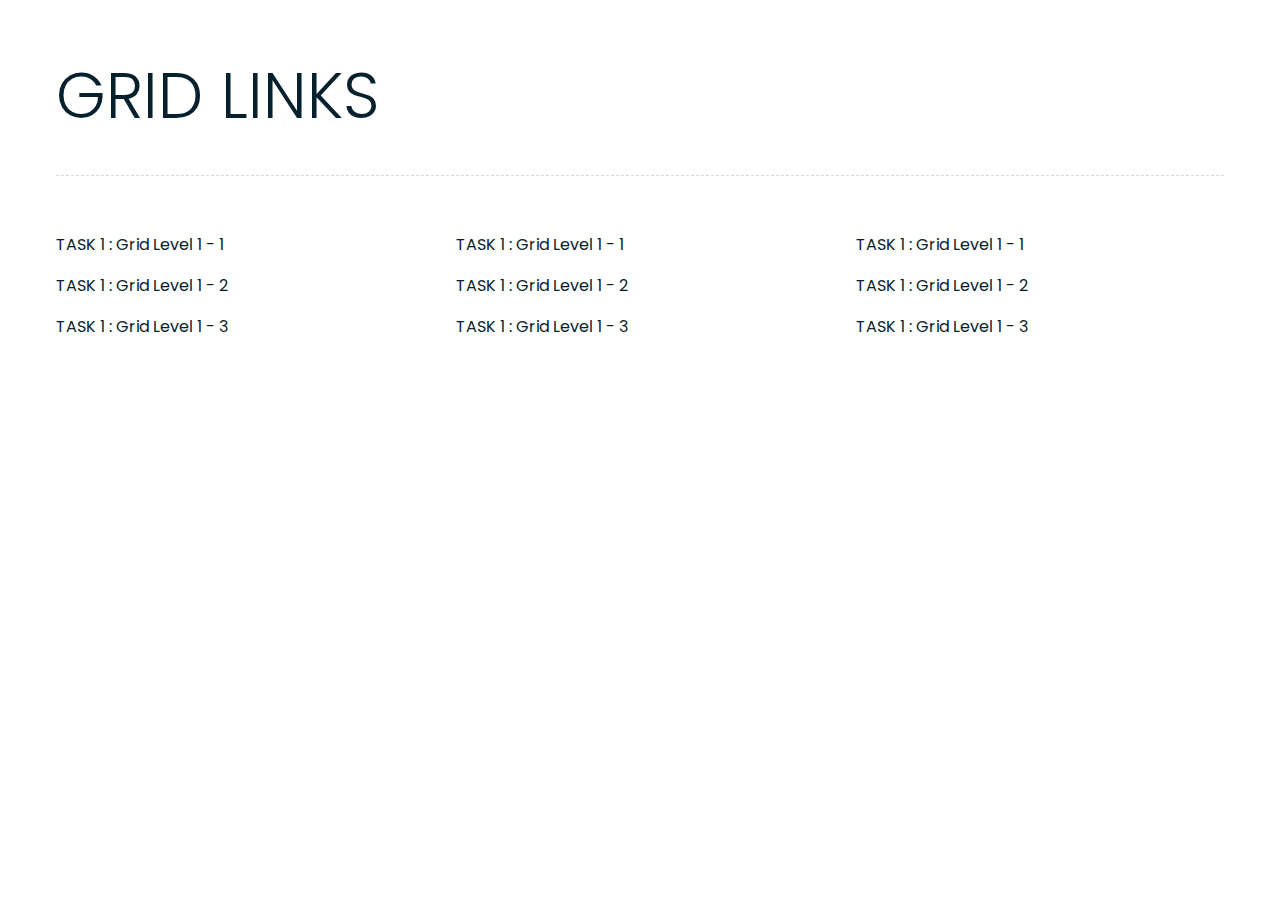
<file: index.html>
<!DOCTYPE html>
<html lang="en">
<head>
    <meta charset="UTF-8">
    <meta name="viewport" content="width=device-width, initial-scale=1.0">
    <title>Grid level 1 -1</title>
    <link rel="stylesheet" href="css/style.css">
</head>
<body>
    <div id="app">
        <div class="container">
            <h1 class="border-dashed">GRID LINKS</h1>

            <div class="tasks">
                <ul class="task task-1">
                    <li class="task-link">
                        <a href="task1/task-1-1.html">TASK 1 : Grid Level 1 - 1</a>
                    </li>
                    <li class="task-link">
                        <a href="task1/task-1-2.html">TASK 1 : Grid Level 1 - 2</a>
                    </li>
                    <li class="task-link">
                        <a href="#">TASK 1 : Grid Level 1 - 3</a>
                    </li>
                </ul>
                <ul class="task task-2">
                    <li class="task-link">
                        <a href="#">TASK 1 : Grid Level 1 - 1</a>
                    </li>
                    <li class="task-link">
                        <a href="#">TASK 1 : Grid Level 1 - 2</a>
                    </li>
                    <li class="task-link">
                        <a href="#">TASK 1 : Grid Level 1 - 3</a>
                    </li>
                </ul>
                <ul class="task task-3">
                    <li class="task-link">
                        <a href="#">TASK 1 : Grid Level 1 - 1</a>
                    </li>
                    <li class="task-link">
                        <a href="#">TASK 1 : Grid Level 1 - 2</a>
                    </li>
                    <li class="task-link">
                        <a href="#">TASK 1 : Grid Level 1 - 3</a>
                    </li>
                </ul>
            </div>
        </div>
    </div>
</body>
</html>
</file>
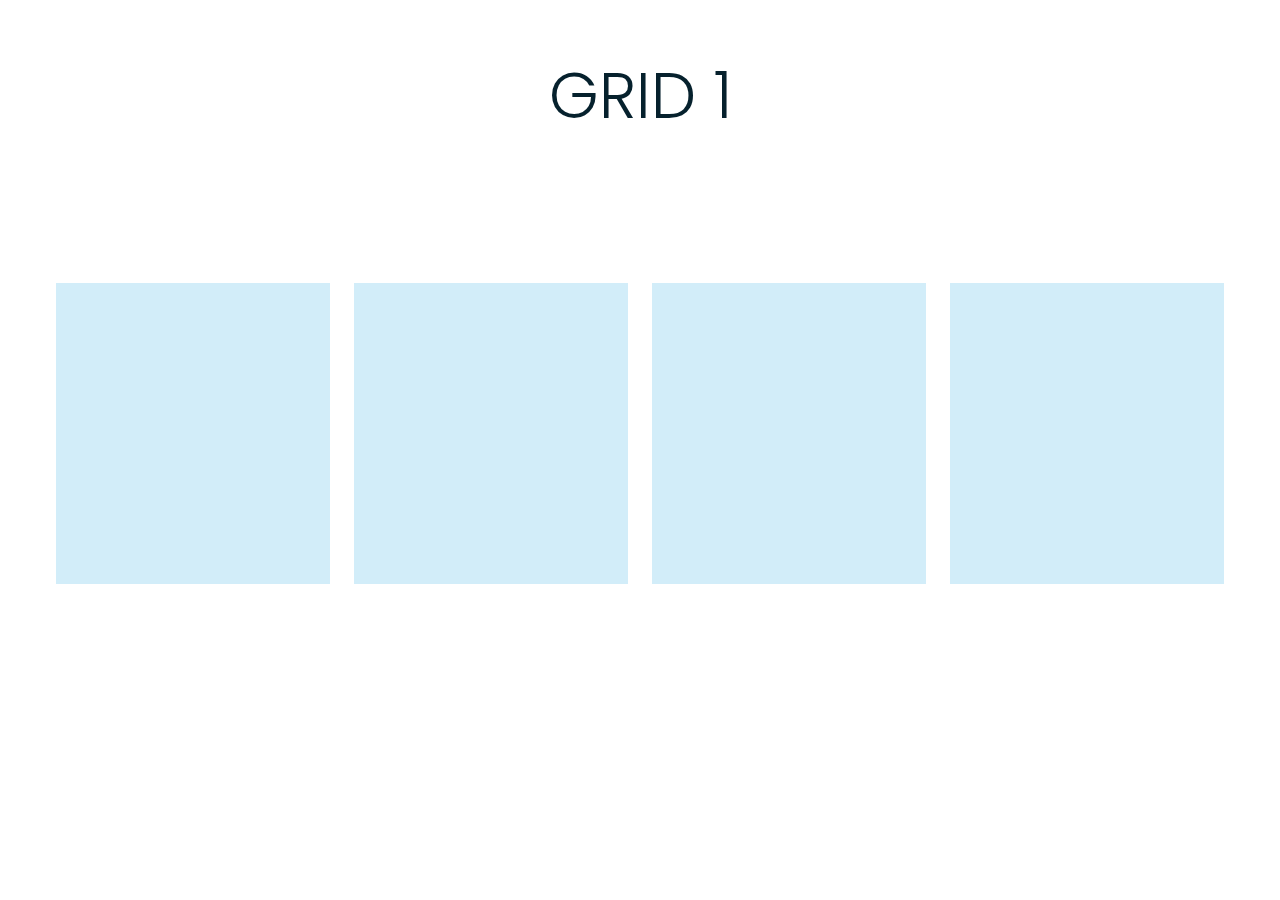
<file: task1/task-1-1.html>
<!DOCTYPE html>
<html lang="en">
<head>
    <meta charset="UTF-8">
    <meta name="viewport" content="width=device-width, initial-scale=1.0">
    <title>GRID LEVEL 1 - 1</title>
    <link rel="stylesheet" href="../css/style.css">
</head>
<body>
    <div id="app">
        <div class="container">

            <h1 class="text-center">GRID 1</h1>

            <div class="grid-1-1">
                <div class="box box-1-1"></div>
                <div class="box box-1-1"></div>
                <div class="box box-1-1"></div>
                <div class="box box-1-1"></div>
            </div>

        </div>
    </div>
</body>
</html>
</file>
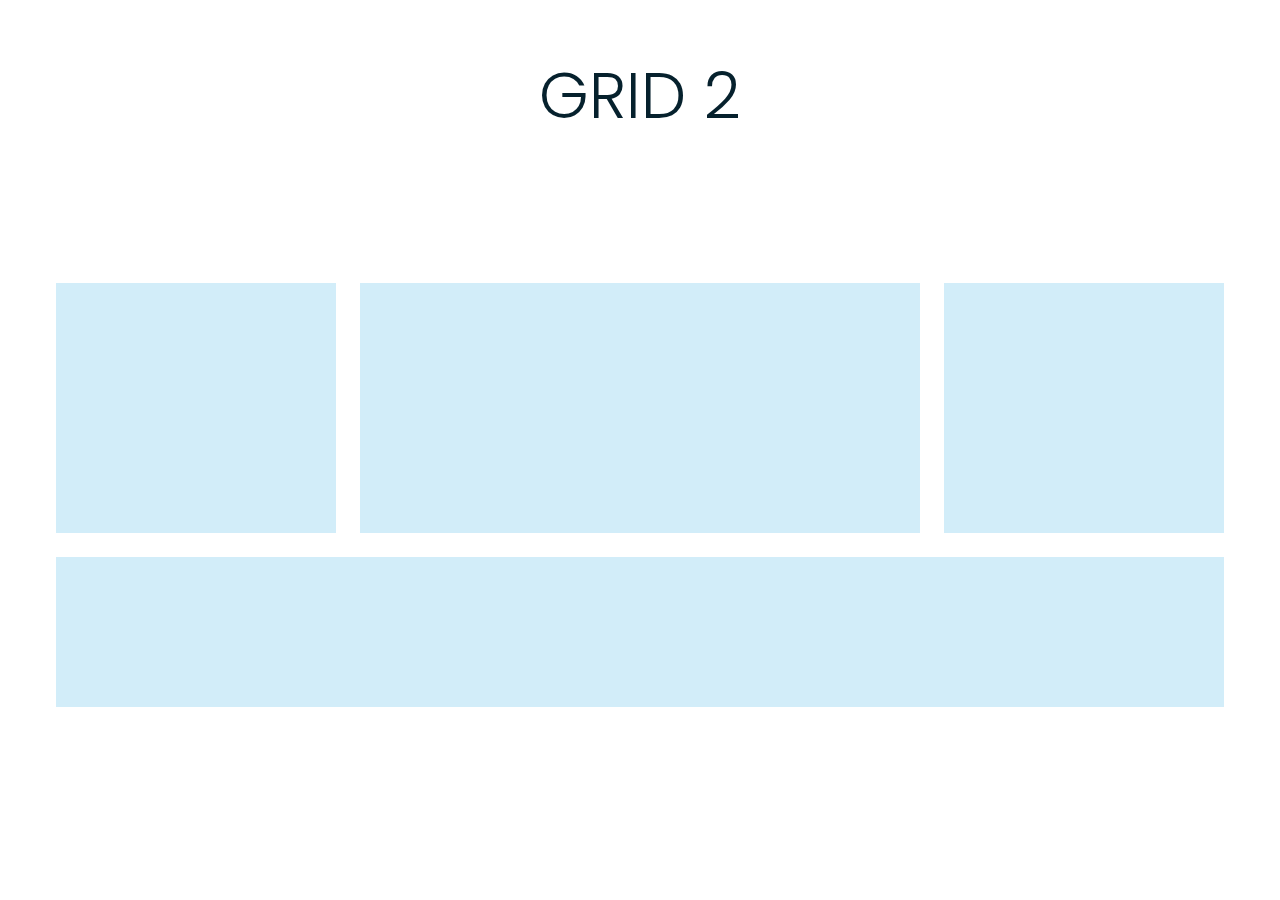
<file: task1/task-1-2.html>
<!DOCTYPE html>
<html lang="en">
<head>
    <meta charset="UTF-8">
    <meta name="viewport" content="width=device-width, initial-scale=1.0">
    <title>GRID LEVEL 1 - 1</title>
    <link rel="stylesheet" href="../css/style.css">
</head>
<body>
    <div id="app">
        <div class="container">

            <h1 class="text-center">GRID 2</h1>

            <div class="grid-1-2">
                <div class="box box-1-2"></div>
                <div class="box box-1-2"></div>
                <div class="box box-1-2"></div>
                <div class="box box-1-2 bottom"></div>
            </div>

        </div>
    </div>
</body>
</html>
</file>
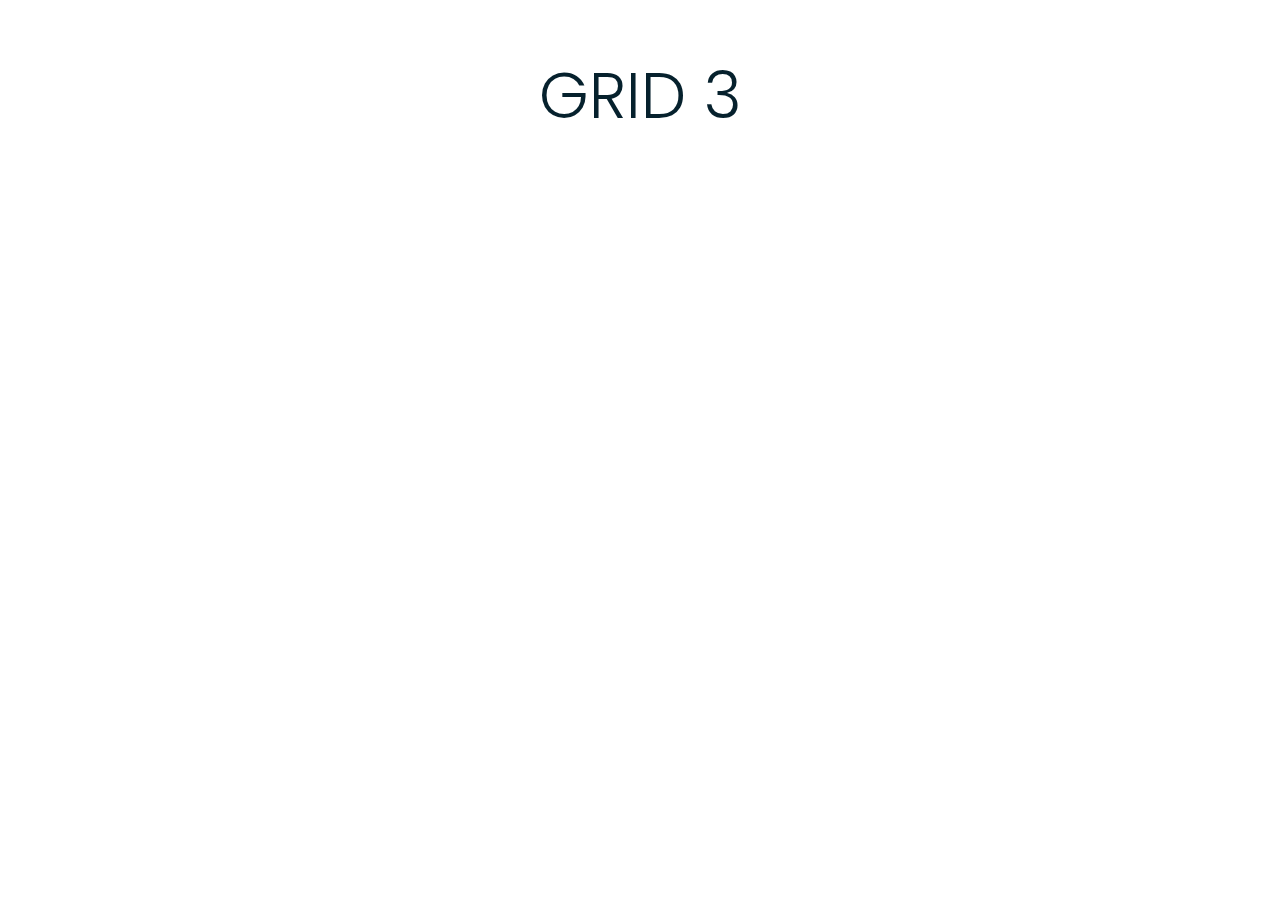
<file: task1/task-1-3.html>
<!DOCTYPE html>
<html lang="en">
<head>
    <meta charset="UTF-8">
    <meta name="viewport" content="width=device-width, initial-scale=1.0">
    <title>GRID LEVEL 1 - 1</title>
    <link rel="stylesheet" href="../css/style.css">
</head>
<body>
    <div id="app">
        <div class="container">

            <h1 class="text-center">GRID 3</h1>

            <div class="grid-1-3">
                <div class="box box-1-3 side"></div>
                <div class="box box-1-3"></div>
                <div class="box box-1-3"></div>
                <div class="box box-1-3"></div>
                <div class="box box-1-3 "></div>
            </div>

        </div>
    </div>
</body>
</html>
</file>
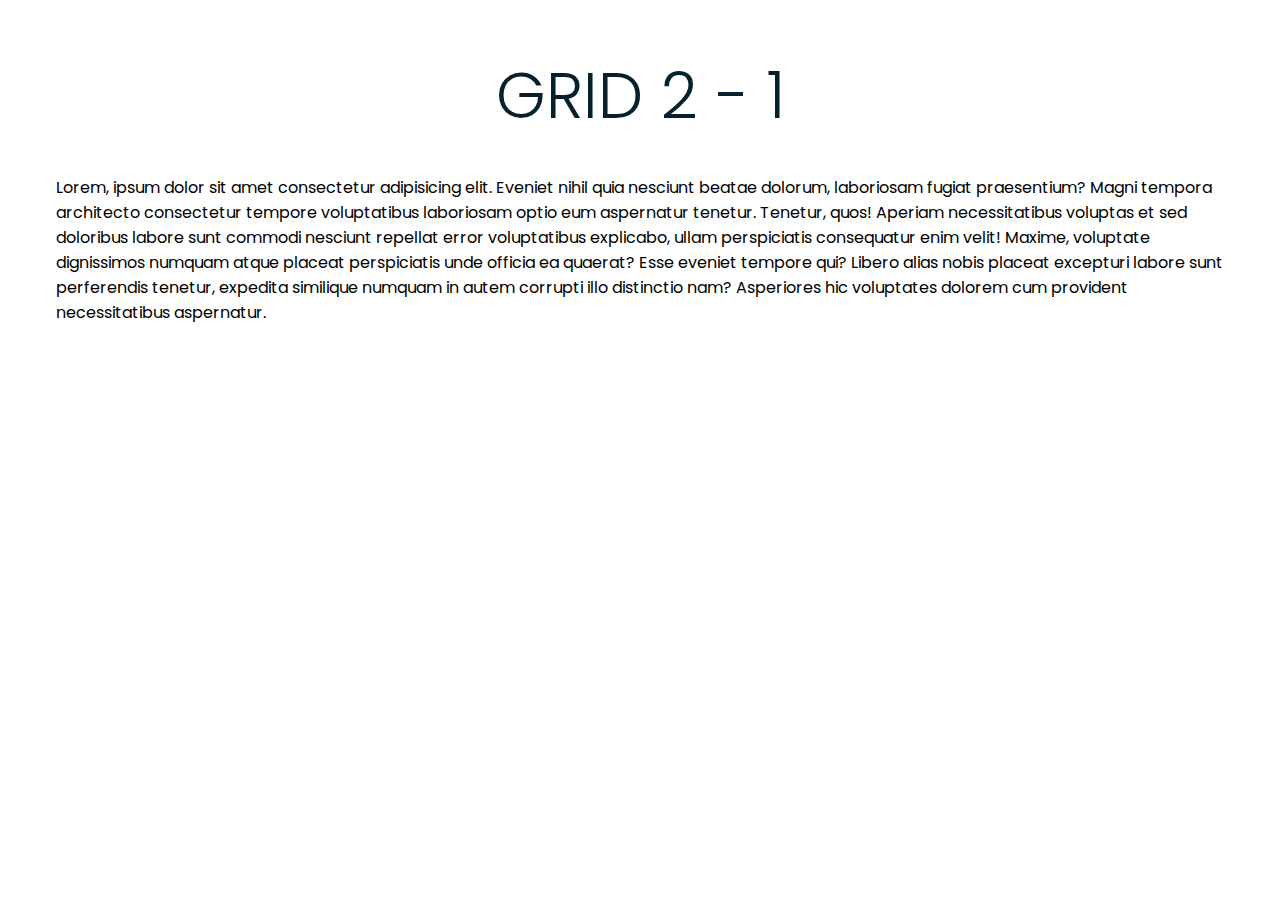
<file: task2/task-2-1.html>
<!DOCTYPE html>
<html lang="en">
<head>
    <meta charset="UTF-8">
    <meta name="viewport" content="width=device-width, initial-scale=1.0">
    <title>GRID LEVEL 1 - 1</title>
    <link rel="stylesheet" href="../css/style.css">
</head>
<body>
    <div id="app" class="grid-2-1">
        <nav>
            <div class="container">
                <a href="#" class="logo"></a>
            </div>
        </nav>
        <header >
            <h1 class="text-center">GRID 2 - 1</h1>
        </header>
        <main>
            <div class="container">
                <p>
                    Lorem, ipsum dolor sit amet consectetur adipisicing elit. Eveniet nihil quia nesciunt beatae dolorum, laboriosam fugiat praesentium? Magni tempora architecto consectetur tempore voluptatibus laboriosam optio eum aspernatur tenetur. Tenetur, quos!
                    Aperiam necessitatibus voluptas et sed doloribus labore sunt commodi nesciunt repellat error voluptatibus explicabo, ullam perspiciatis consequatur enim velit! Maxime, voluptate dignissimos numquam atque placeat perspiciatis unde officia ea quaerat?
                   Esse eveniet tempore qui? Libero alias nobis placeat excepturi labore sunt perferendis tenetur, expedita similique numquam in autem corrupti illo distinctio nam? Asperiores hic voluptates dolorem cum provident necessitatibus aspernatur.
                </p>
            </div>
        </main>
        <footer>

        </footer>
         
    </div>
</body>
</html>
</file>
<file: css/style.css>
@import url('https://fonts.googleapis.com/css2?family=Poppins:wght@300;400&display=swap');

*{
    padding: 0;
    margin: 0;
    box-sizing: border-box;
}
:root{
    --text-color: #06212D;
    --box-color: #D2EDF9;
    --width-lg: 1200px;
    --width-md: 992px;
    --width-sm: 768px;
    --width: 100%;
}
body{
    font-family: 'Poppins', sans-serif;
}

/* TYPOGRAPHY */

h1{
    font-size: 4rem;
    font-weight: 300;
    color: var(--text-color);
    padding-bottom: 2rem;
    margin-top: 3rem;
}

/* HELPER */
.border-dashed{
    border-bottom: 1px dashed rgba(0,0,0,.15);
}
.text-center{
    text-align: center;
}




/* LAYOUTS */

.container{
    max-width: var(--width);
    margin: 0 auto;
    padding: 0 1rem;
}

@media (min-width: 768px){
    .container{
        max-width: var(--width-sm);
    }
}
@media (min-width: 992px){
    .container{
        max-width: var(--width-md);
    }
}
@media (min-width: 1200px){
    .container{
        max-width: var(--width-lg);
    }
}


/* LAYOUT LINKS */

.tasks{
    display: grid;
    margin-top: 3.5rem;
    gap: 2rem;
}

@media (min-width: 768px){
   .tasks{
        grid-template-columns: repeat(2, 1fr);
   }
}
@media (min-width: 992px){
    .tasks{
        grid-template-columns: repeat(3, 1fr);
    }
}
@media (min-width: 1200px){
    
}

.tasks .task{
    list-style-type: none;
    display: grid;
    grid-auto-flow: row;
    gap: 1rem;
}

.tasks .task a{
    text-decoration: none;
    color: var(--text-color);
}
.tasks .task a:hover{
    text-decoration: underline;
}


/* TASK 1 GRID 1 */

.grid-1-1{
    display: grid;
    gap: 1.5rem;
    margin: 0 auto;
}

@media (min-width: 768px){
    .grid-1-1{
        grid-template-columns: repeat(2, 1fr);
    }
}

@media (min-width: 1200px){
    .grid-1-1{
        grid-template-columns: repeat(4, 1fr);
        margin-top: 108px;
        width: 100%;
    }
}


/* box */
.box{
    background-color: var(--box-color);
}

.box-1-1{
    height: 301px;
    /* width: 292px; */
}


/* TAKS 1 GRID 2 */

.grid-1-2{
    display: grid;
    grid-template-columns: [begin] 1fr [end];
    gap: 1.5rem;
    margin: 0 auto;
}

@media (min-width: 768px){
    .grid-1-2{
        grid-template-columns: [begin] 1fr [second] 1fr [end];
        grid-template-rows: auto auto;
    }
}
@media (min-width: 992px){
    .grid-1-2{
        grid-template-columns: [begin] 1fr [second] 2fr [third] 1fr [end];
        grid-template-rows: auto auto;
    }
}

@media (min-width: 1200px){
    .grid-1-2{
        grid-template-columns: [begin] 1fr [second] 2fr [third] 1fr [end];
        grid-template-rows: auto auto;
        margin-top: 108px;
        width: 100%;
    }
}




.box-1-2{
    height: 250px;
}
.box-1-2.bottom{
    height: 250px;
}

@media (min-width: 768px){
    .box-1-2.bottom{
        height: 250px;

    } 
}
@media (min-width: 992px){
    .box-1-2.bottom{
        height: 150px;
        grid-column-start: begin;
        grid-column-end: end;
    } 
}
</file>
